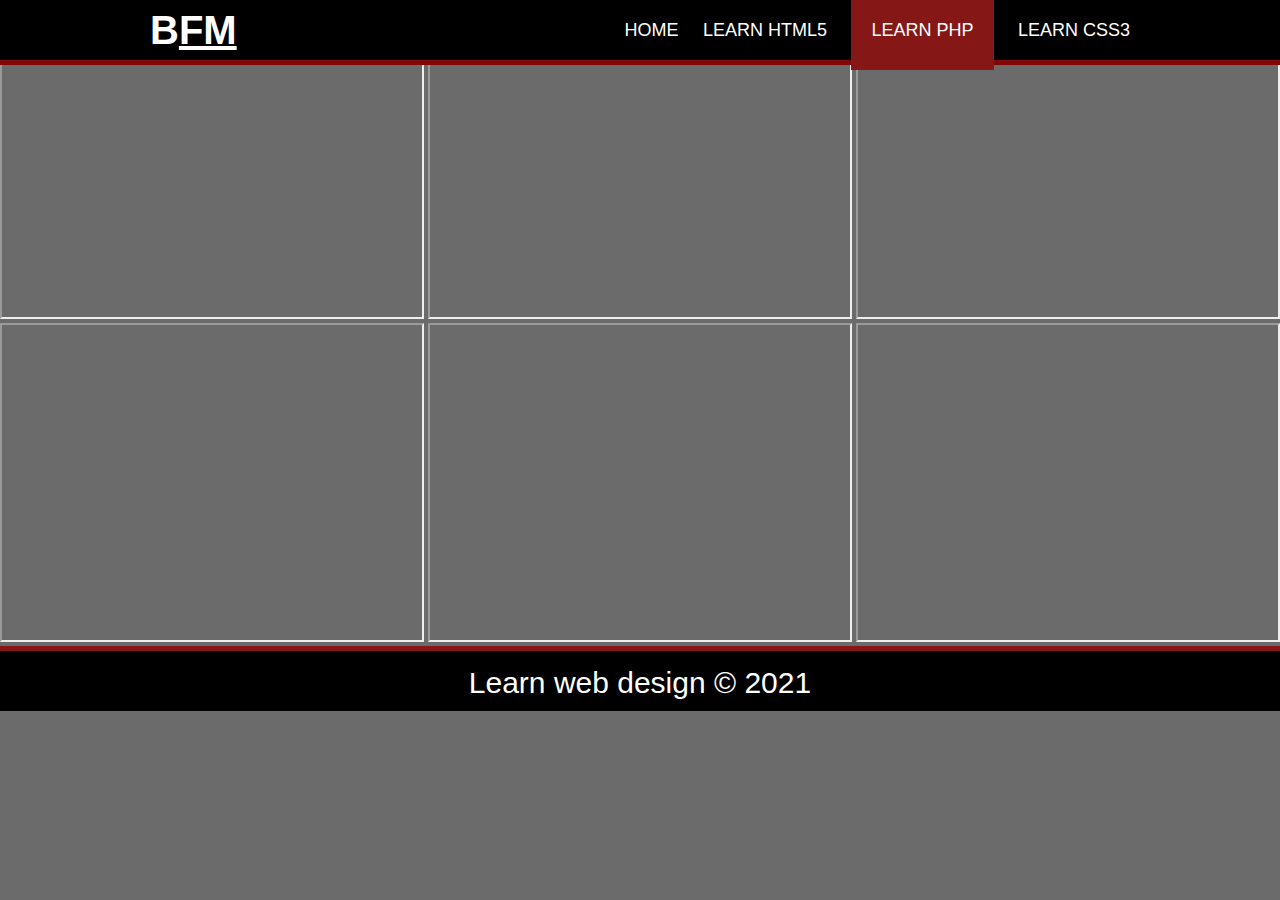
<file: bnm2/php.html>
<!DOCTYPE html>
<html lang="en">

<head>
    <meta charset="UTF-8">
    <meta http-equiv="X-UA-Compatible" content="IE=edge">
    <meta name="viewport" content="width=, initial-scale=1.0">
    <title> BFM </title>
    <link rel="stylesheet" href="css.css">
</head>

<body>
    <header>
        <h1>B<span>FM</span></h1>
        <nav>
            <ul>
                <li><a href="home.html">home</a></li>
                <li><a href="bfm.html">learn html5</a></li>
                <li><a class="color" href="php.html">learn php</a></li>
                <li><a href="css3.html">learn css3</a></li>
            </ul>
        </nav>
    </header>

    <section id="i">
        <iframe width="420" height="315" src="https://www.youtube.com/watch?v=oaebkkOP2Qg&ab_channel=TechDecodeTutorials"></iframe>

        <iframe width="420" height="315" src="https://www.youtube.com/watch?v=oaebkkOP2Qg&ab_channel=TechDecodeTutorials"></iframe>

        <iframe width="420" height="315" src="https://www.youtube.com/watch?v=oaebkkOP2Qg&ab_channel=TechDecodeTutorials"></iframe>

        <iframe width="420" height="315" src="https://www.youtube.com/watch?v=oaebkkOP2Qg&ab_channel=TechDecodeTutorials"></iframe>

        <iframe width="420" height="315" src="https://www.youtube.com/watch?v=oaebkkOP2Qg&ab_channel=TechDecodeTutorials"></iframe>

        <iframe width="420" height="315" src="https://www.youtube.com/watch?v=oaebkkOP2Qg&ab_channel=TechDecodeTutorials"></iframe>

    </section>

    <footer>
        <p>Learn web design &copy; 2021</p>
    </footer>
</body>

</html>
</file>
<file: bnm2/css.css>
* {
    margin: 0;
    padding: 0;
}

header {
    display: flex;
    justify-content: space-between;
    background-color: black;
    color: white;
    height: 60px;
    align-items: center;
    font-family: sans-serif;
    border-bottom: 5px solid #830606;
    position: fixed;
    width: 100%;
}

h1 {
    margin-left: 150px;
    font-size: 40px;
}

span {
    text-decoration: underline;
}

ul {
    list-style: none;
    margin-right: 150px;
}

li {
    display: inline-block;
    margin-left: 20px;
}

a {
    text-decoration: none;
    text-transform: uppercase;
    color: white;
    font-size: 18px;
}

.color {
    background-color: rgb(134, 23, 23);
    padding: 30px 20px;
}

.cover {
    background-image: url(goku-2020-coming-um-2160x3840.jpg);
    height: 100vh;
    background-position: center;
    background-size: cover;
    color: #ffffff;
    text-align: center;
    font-family: sans-serif;
    display: flex;
    flex-direction: column;
    justify-content: center;
    padding-top: 20px;
}

h2 {
    font-size: 40px;
}

.cover p {
    max-width: 80%;
    margin: auto;
    font-size: 25px;
    padding-top: 30px;
}

.cover form {
    padding-top: 30px;
}

input {
    width: 300px;
    height: 30px;
    border: none;
}

button {
    width: 80px;
    height: 30px;
    border: none;
    background-color: #863617;
}

footer {
    background-color: black;
    color: white;
    text-align: center;
    height: 60px;
    font-family: sans-serif;
    font-size: 30px;
    border-top: 5px solid #861717;
}

footer p {
    padding-top: 15px;
}

section,
#i {
    margin: 0 auto;
    width: 100%;
}


/*----------------------- search -----------------------*/

body {
    margin: 0;
    padding: 0;
    background-color: #00000094;
}

.box {
    position: absolute;
    left: 50%;
    top: 50%;
    transform: translate(-50%, -50%);
    height: 40px;
    background-color: rgba(250, 239, 239, 0.616);
    padding: 7px;
    border-radius: 40px;
}

.search {
    float: left;
    background: none;
    border: none;
    line-height: 40px;
    padding: 0;
    font-size: 14pt;
    transition: .5s;
    width: 0px;
}

.btn {
    float: right;
    display: flex;
    width: 40px;
    height: 40px;
    background-color: #850404b6;
    justify-content: center;
    align-items: center;
    border-radius: 50%;
    right: 8px;
    width: 100%;
}

.box:hover>.search {
    width: 300px;
    width: 100%;
}

.box:hover>.btn {
    color: #fff;
    background-color: #000;
}
</file>
